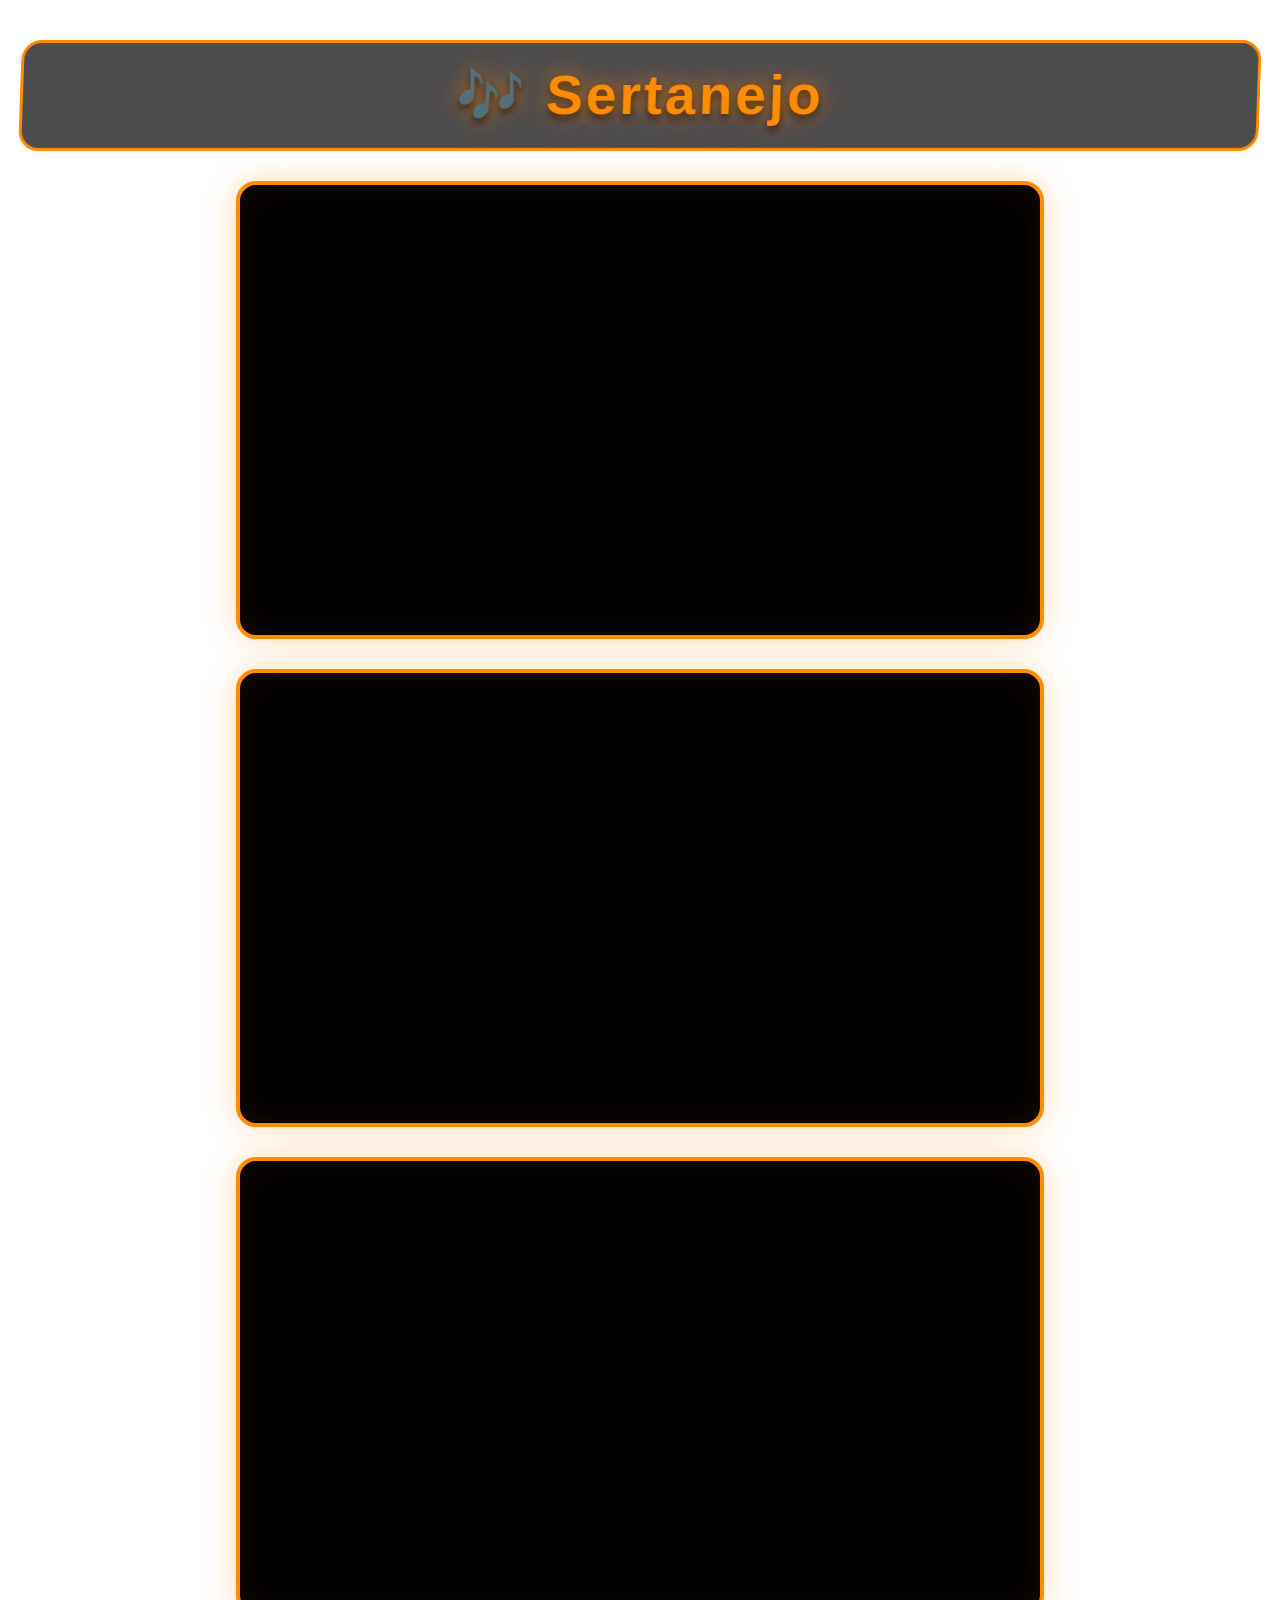
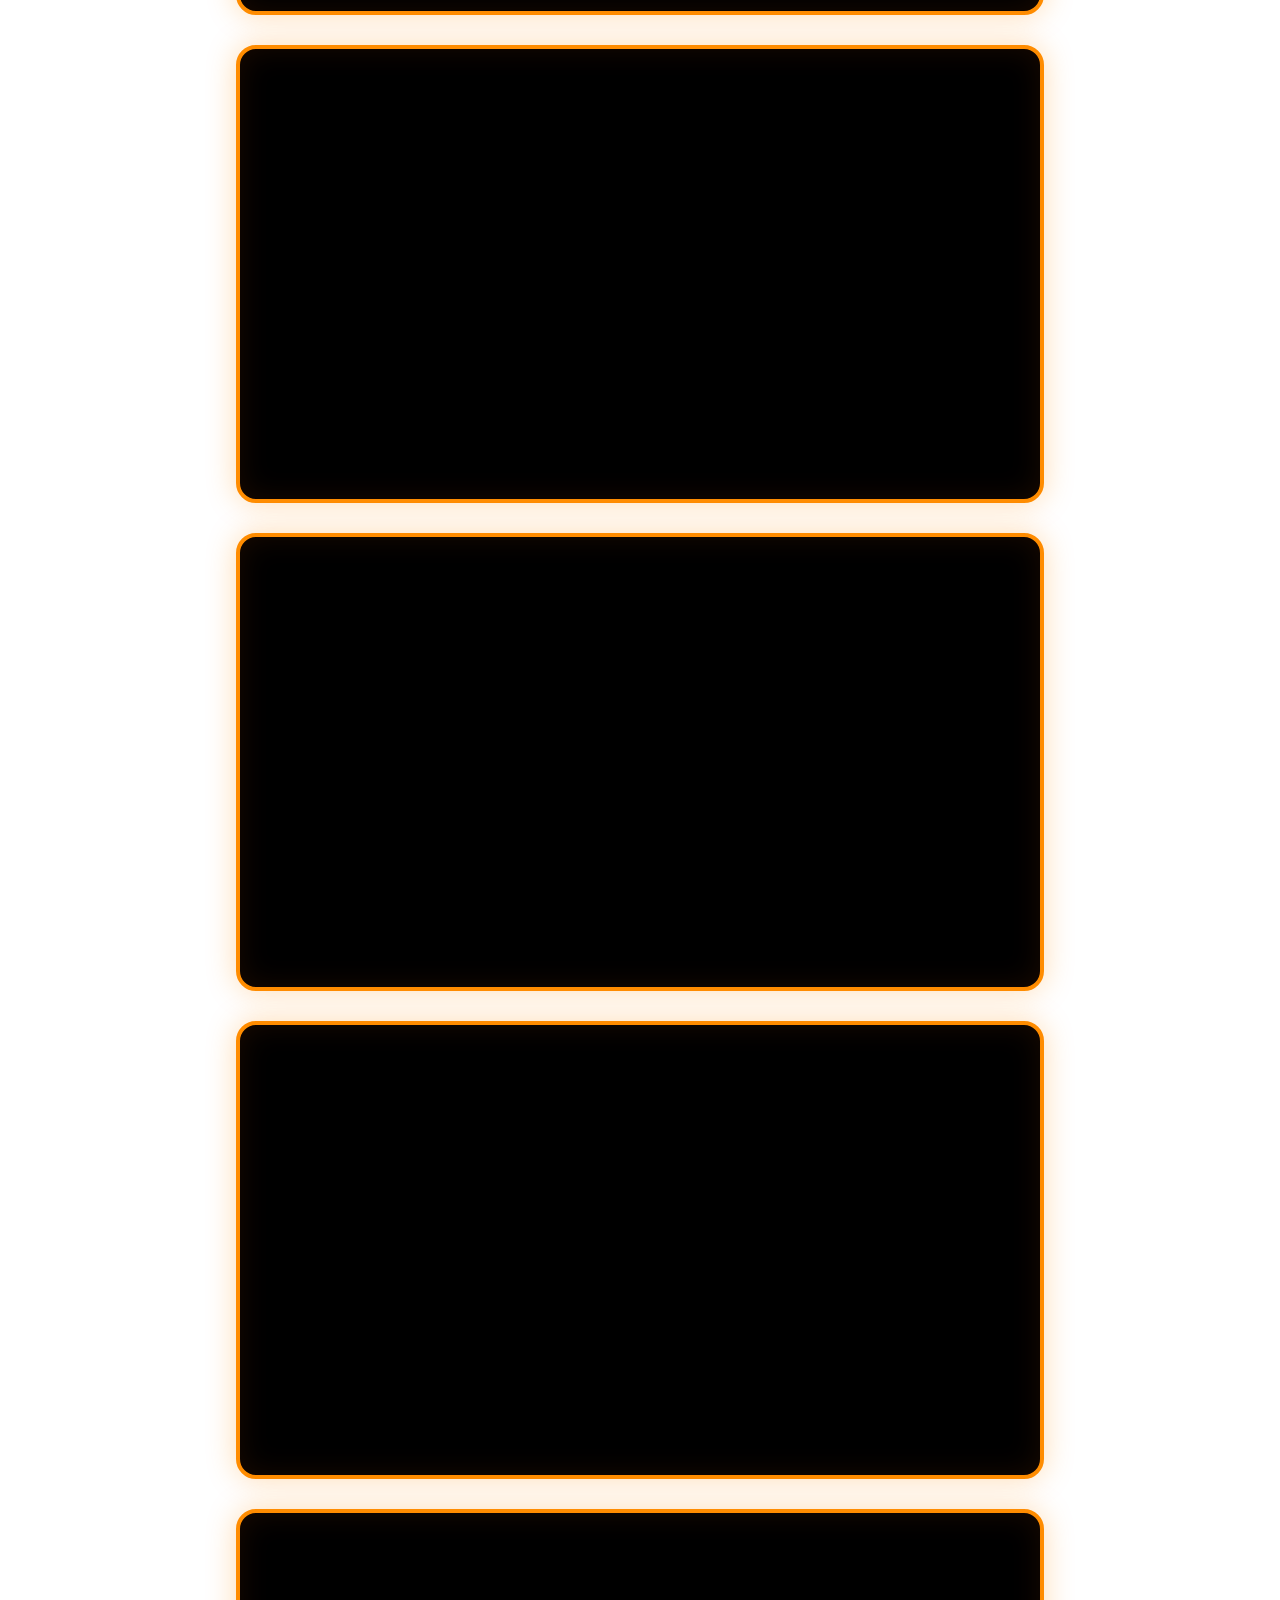
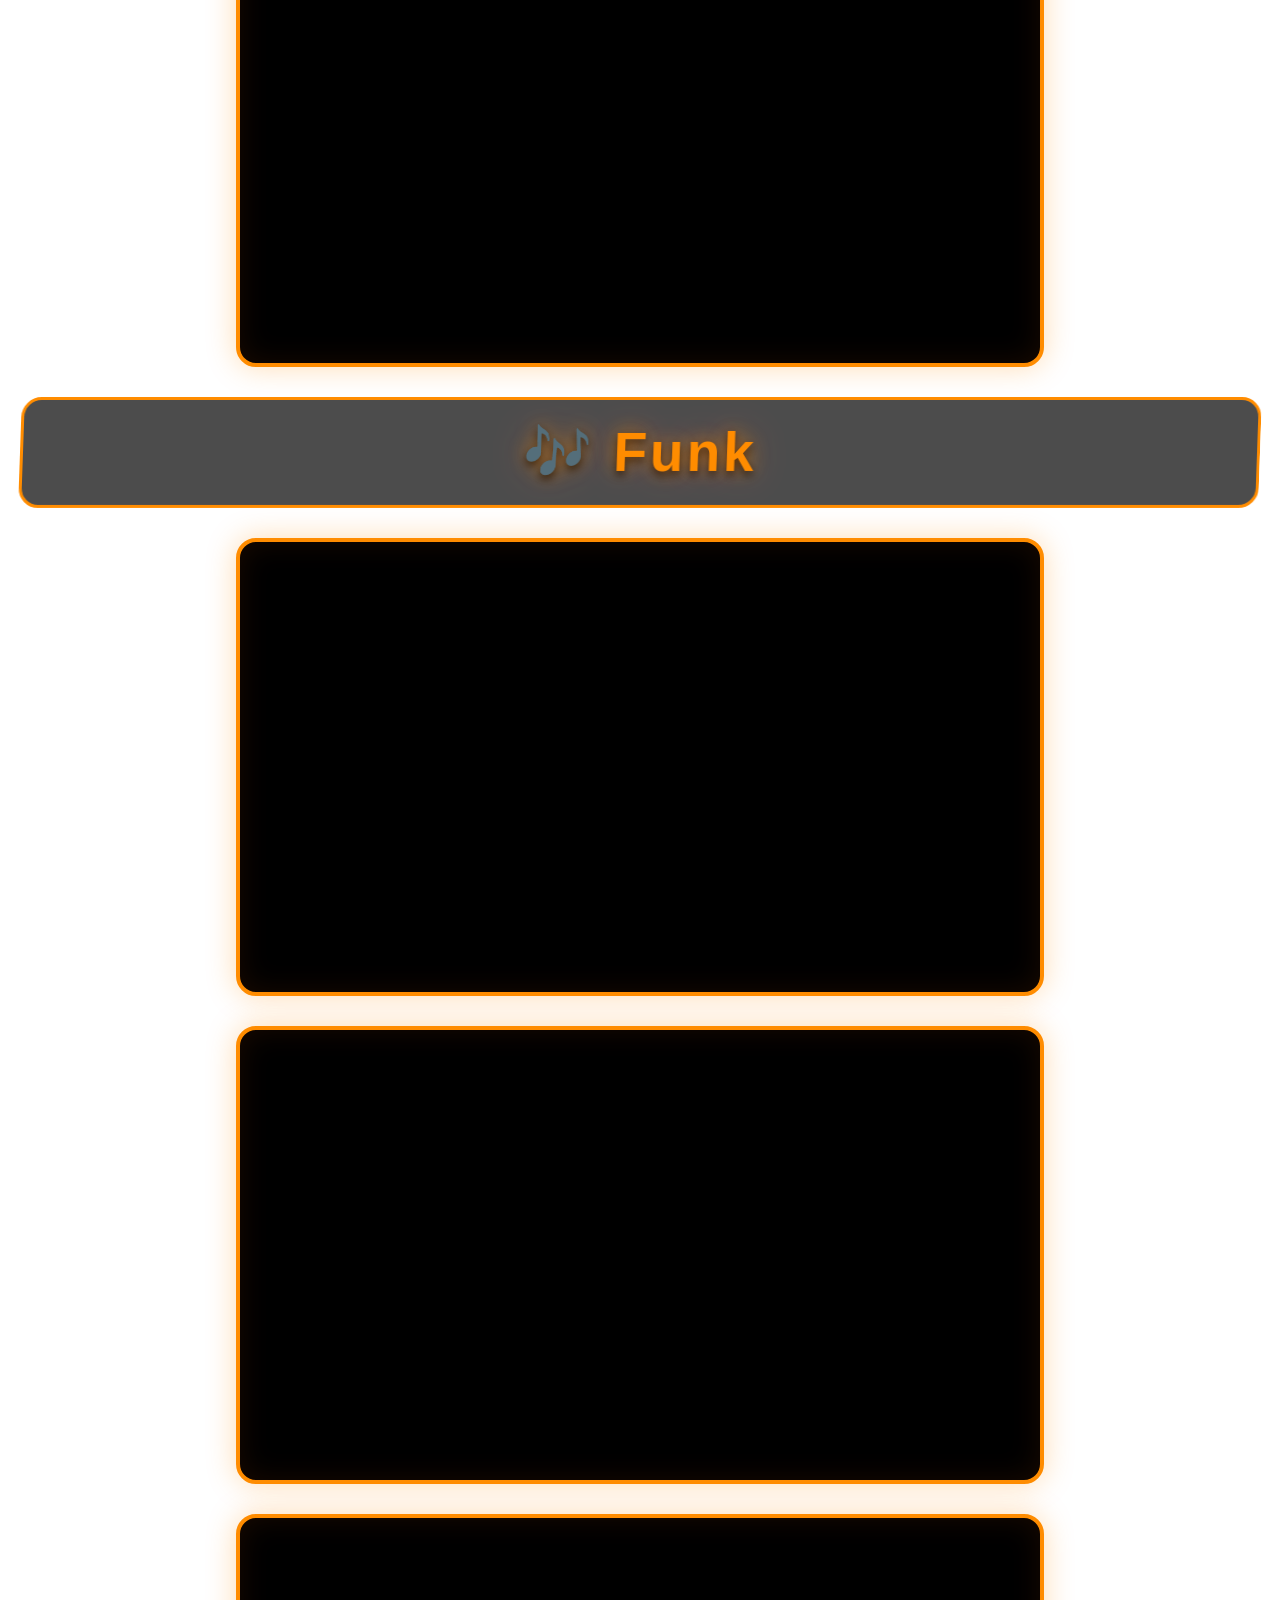
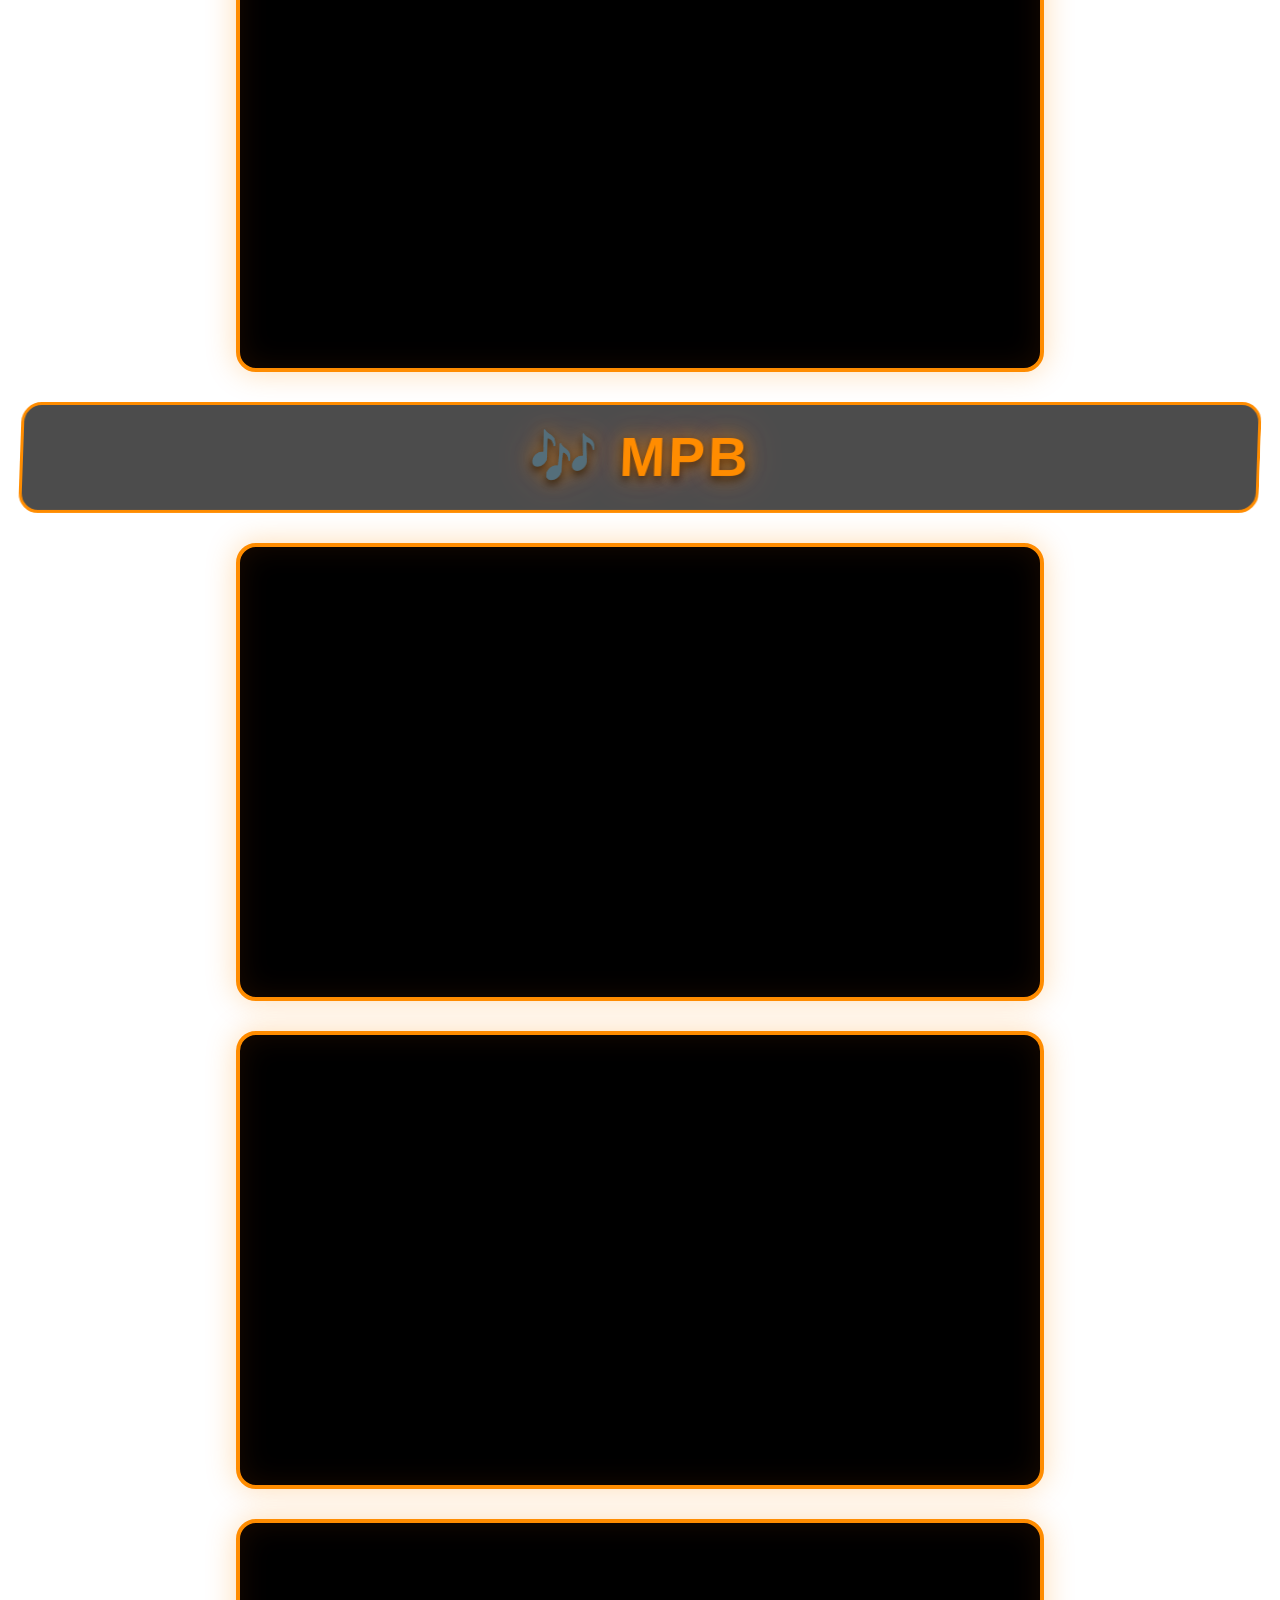
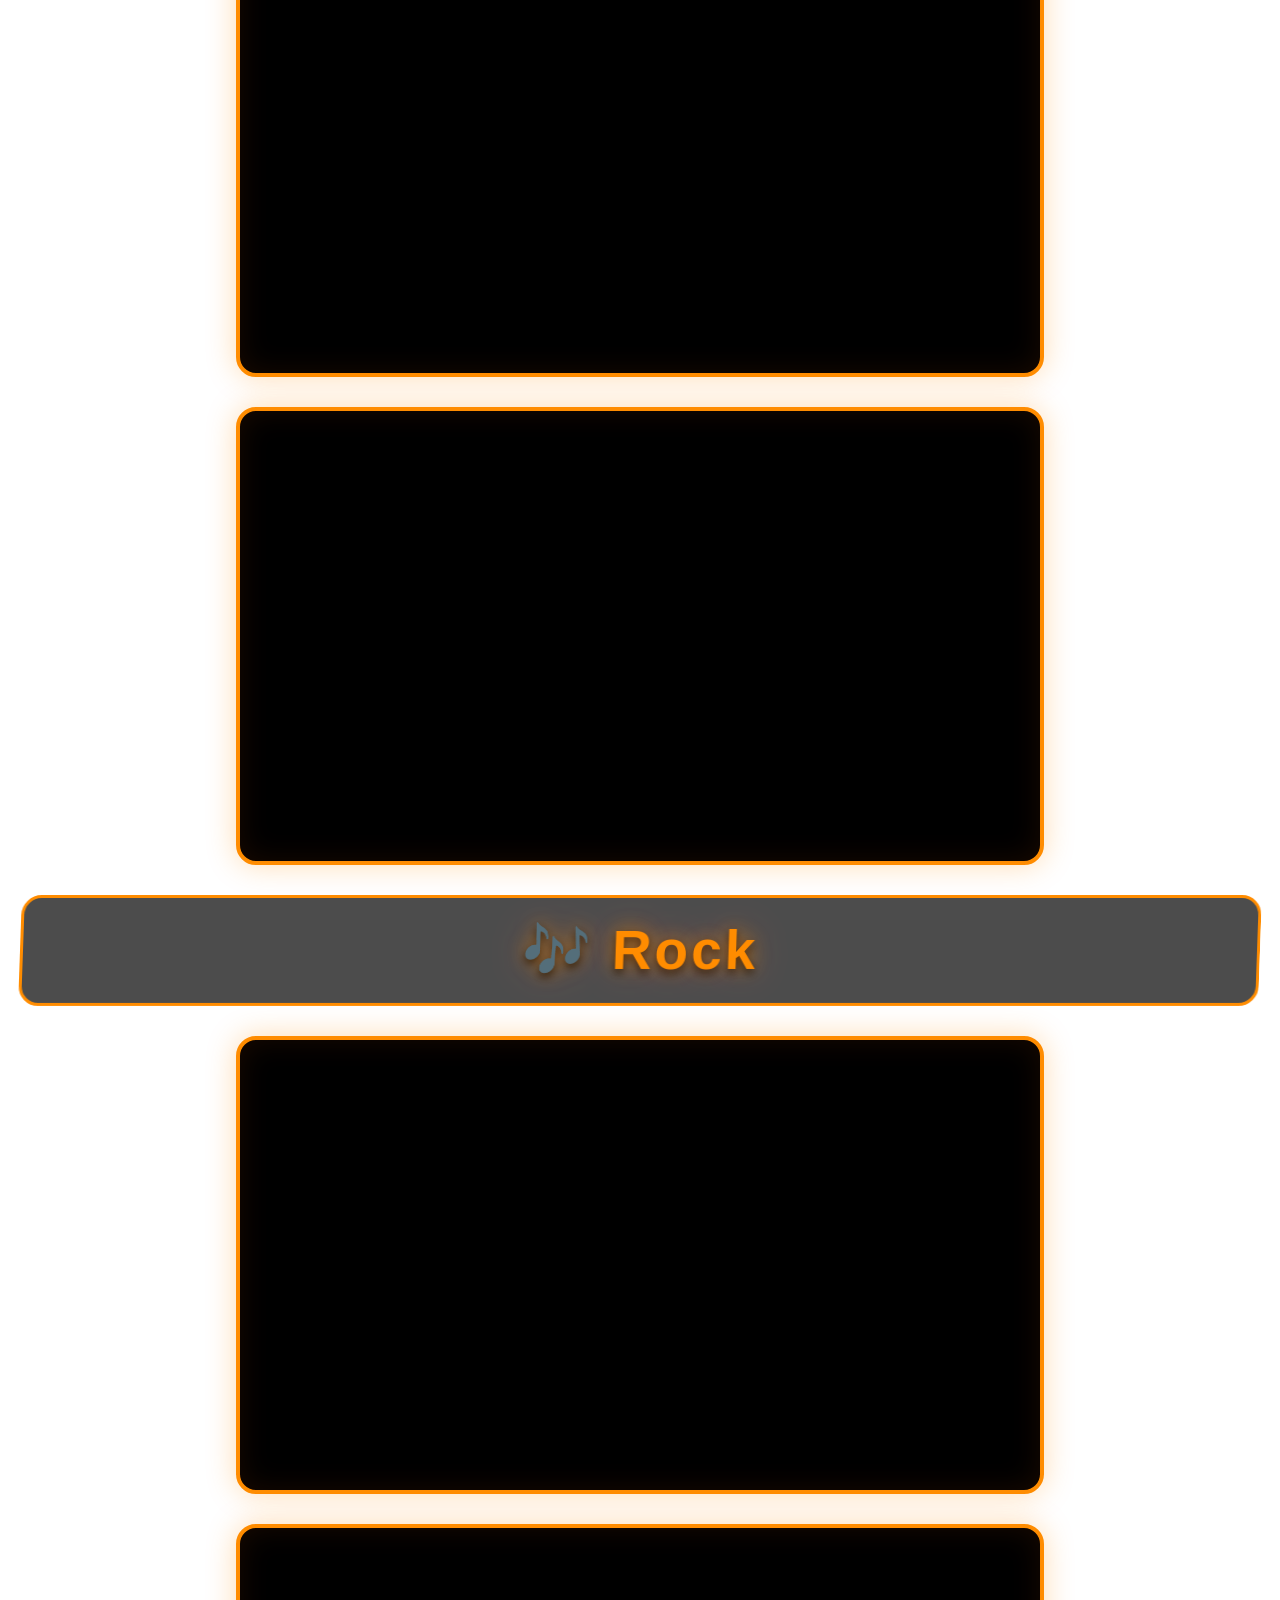
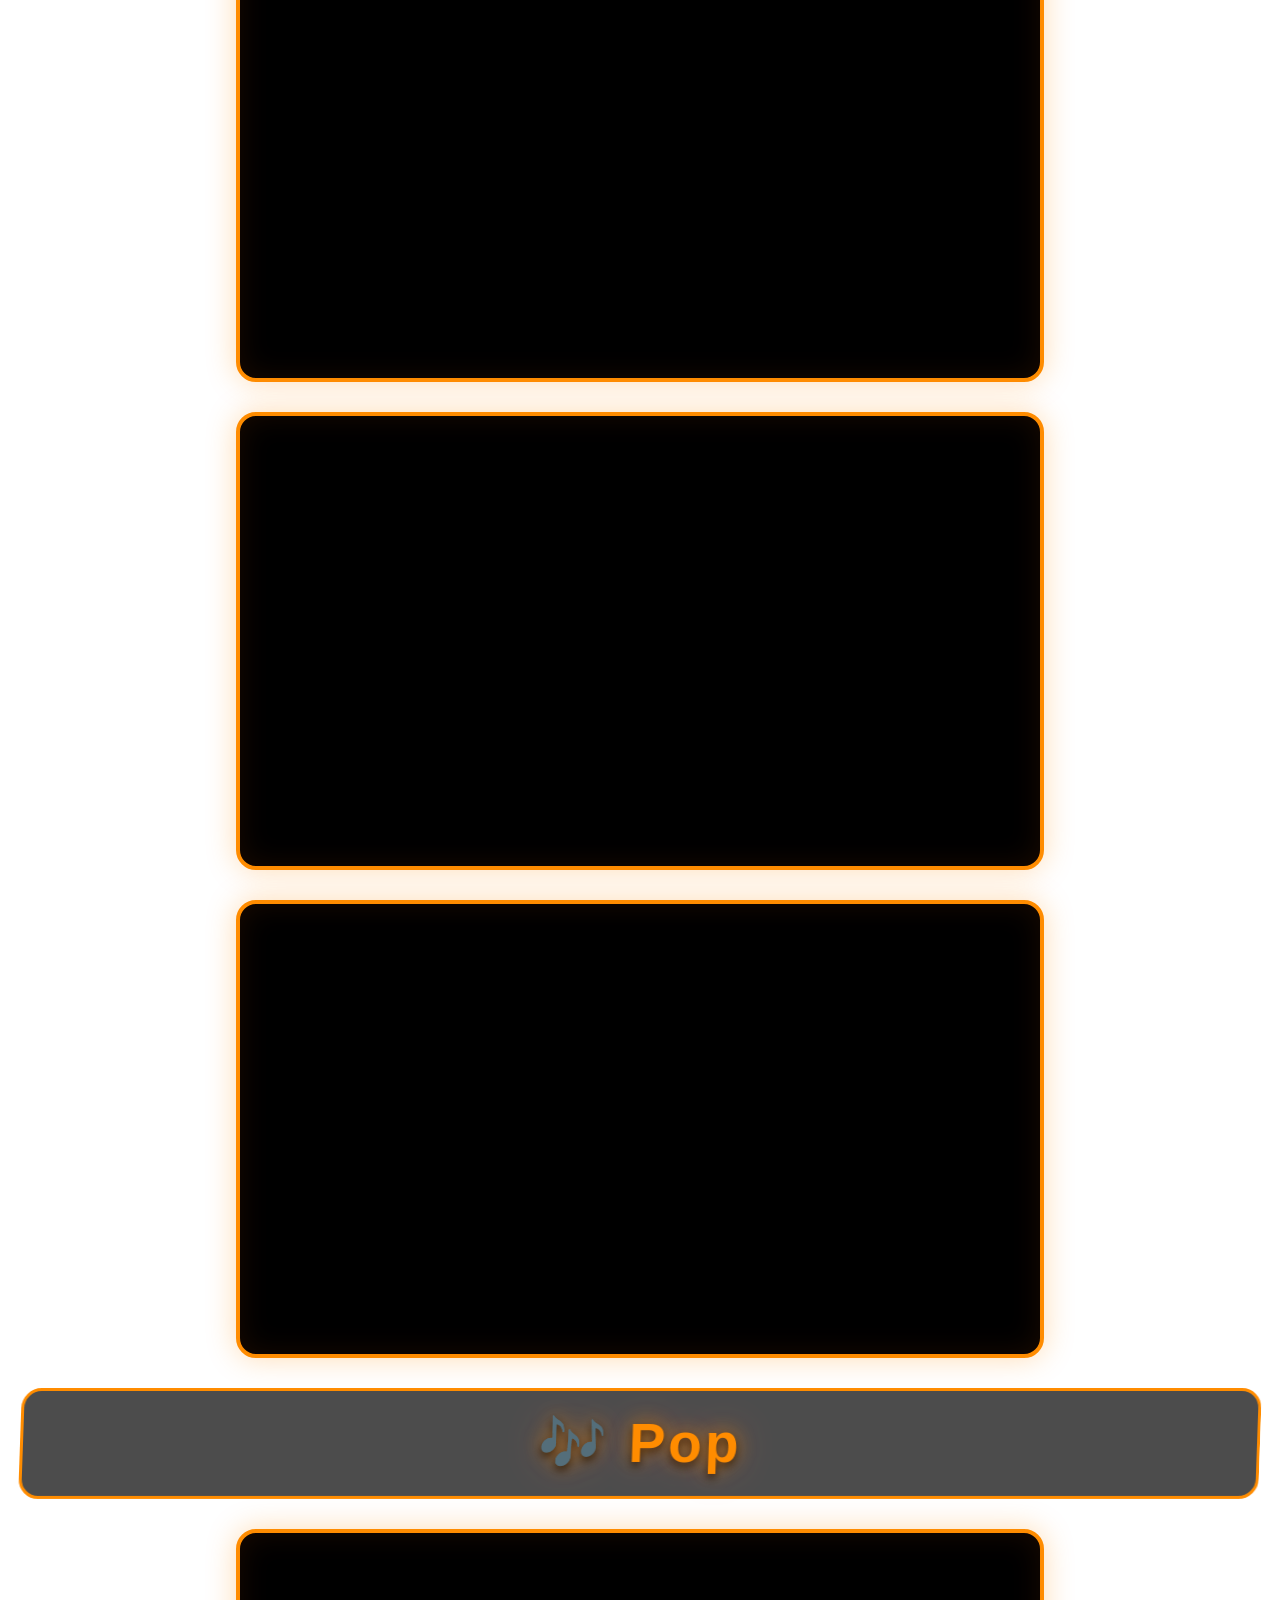
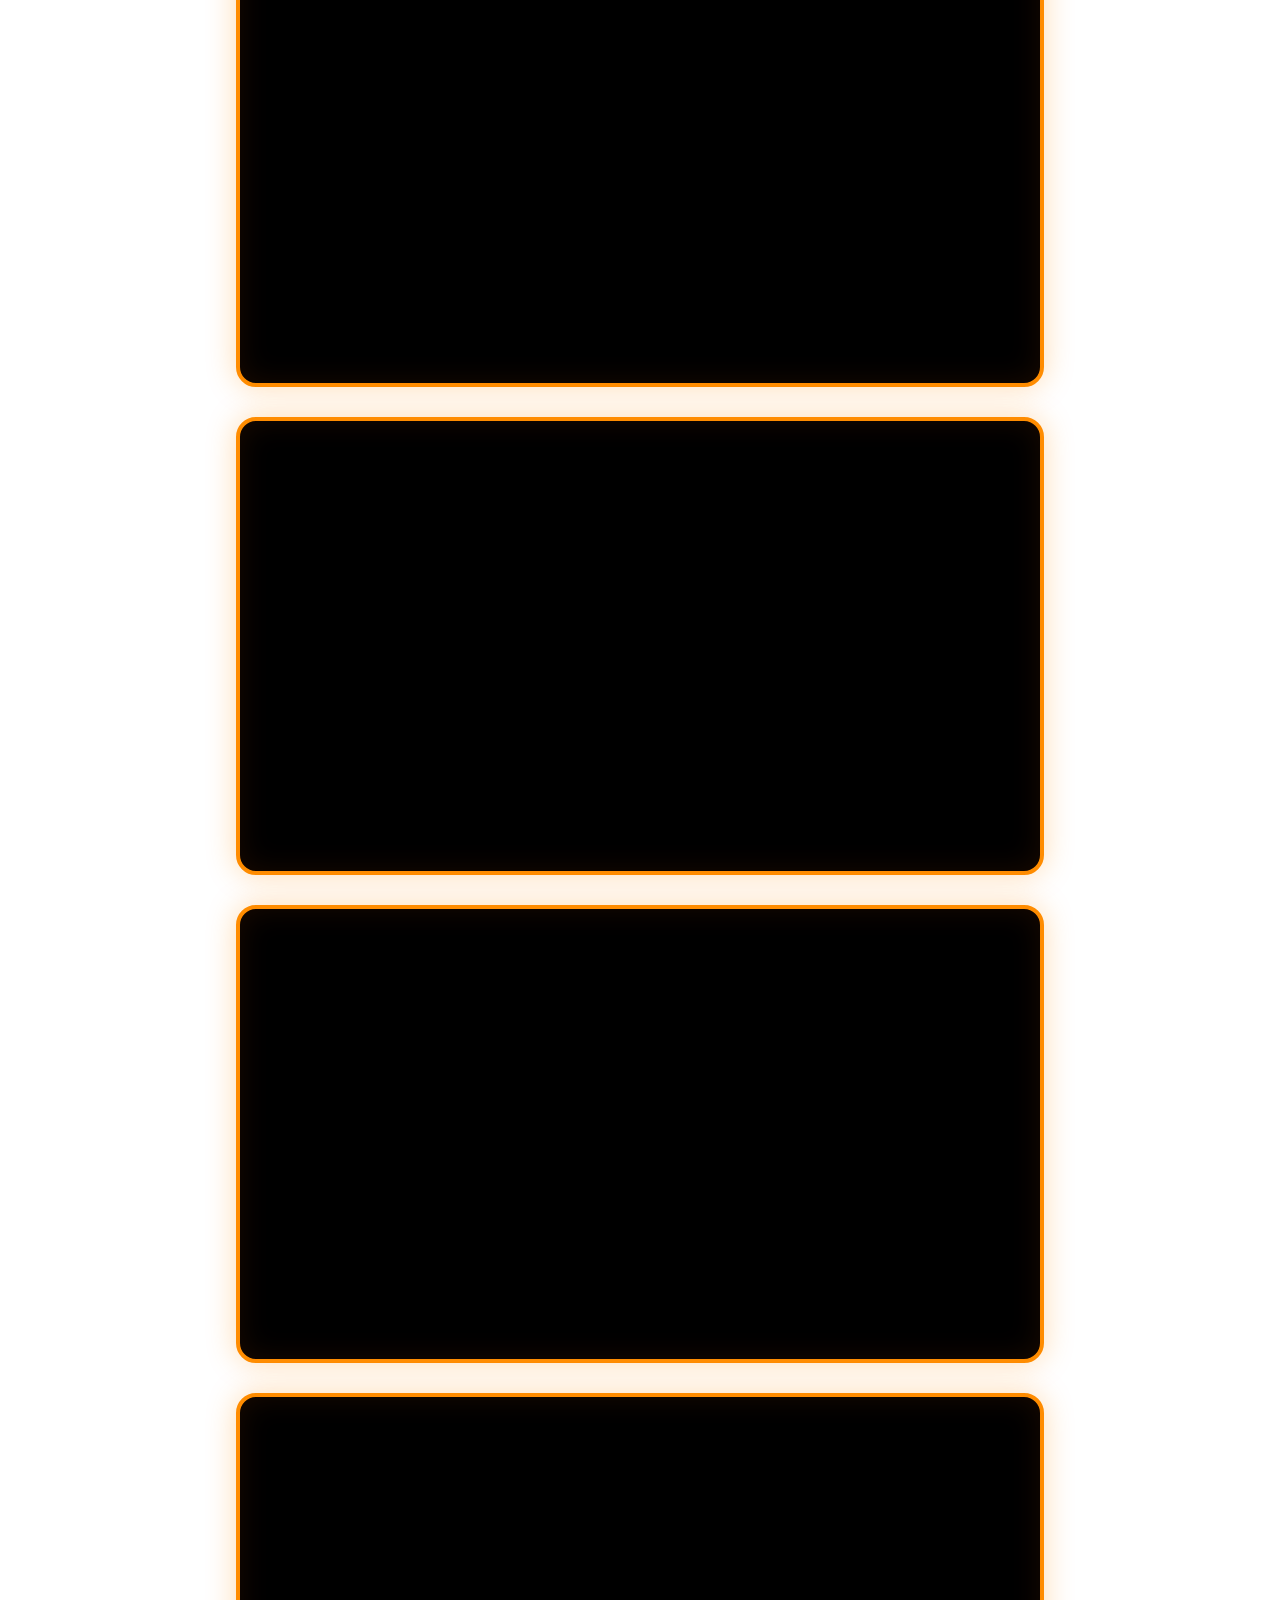
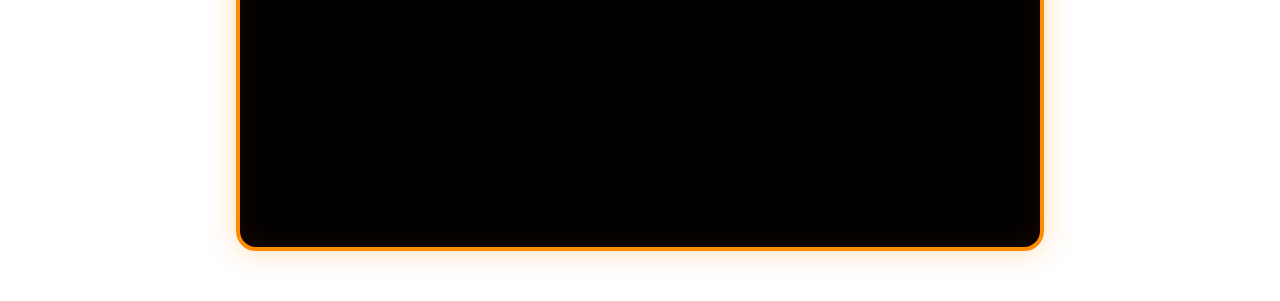
<file: index.html>
<!DOCTYPE html>
<html lang="pt-br">
<head>
    <meta charset="UTF-8">
    <link rel="stylesheet" href="style.css">
    <title>🎵 Playlist da Alexia - Vibe Onça</title>
</head>
<body>
    


    <!-- ===== SERTANEJO ===== -->
    <h1>🎶 Sertanejo</h1>
    
    <iframe src="https://www.youtube.com/embed/H2nExdV6ONY" title="Sonho de Amor" frameborder="0" allow="accelerometer; autoplay; clipboard-write; encrypted-media; gyroscope; picture-in-picture; web-share" allowfullscreen></iframe>

    <iframe src="https://www.youtube.com/embed/JsvOjB_bSlo" title="Eu Te Seguro" frameborder="0" allow="accelerometer; autoplay; clipboard-write; encrypted-media; gyroscope; picture-in-picture; web-share" allowfullscreen></iframe>

    <iframe src="https://www.youtube.com/embed/LpC1m0175BQ" title="Planos Impossíveis" frameborder="0" allow="accelerometer; autoplay; clipboard-write; encrypted-media; gyroscope; picture-in-picture; web-share" allowfullscreen></iframe>

    <iframe src="https://www.youtube.com/embed/XWDwUuwLV2M" title="A Hora É Agora" frameborder="0" allow="accelerometer; autoplay; clipboard-write; encrypted-media; gyroscope; picture-in-picture; web-share" allowfullscreen></iframe>

    <iframe src="https://www.youtube.com/embed/9Et53l5l-FE" title="Chá de Casa Nova" frameborder="0" allow="accelerometer; autoplay; clipboard-write; encrypted-media; gyroscope; picture-in-picture; web-share" allowfullscreen></iframe>

    <iframe src="https://www.youtube.com/embed/nSqnEiXz75M" title="Metade Da Estrada" frameborder="0" allow="accelerometer; autoplay; clipboard-write; encrypted-media; gyroscope; picture-in-picture; web-share" allowfullscreen></iframe>

    <iframe src="https://www.youtube.com/embed/oD9izvb3gO0" title="Quase Algo" frameborder="0" allow="accelerometer; autoplay; clipboard-write; encrypted-media; gyroscope; picture-in-picture; web-share" allowfullscreen></iframe>

    <!-- ===== FUNK ===== -->
    <h1>🎶 Funk</h1>

    <iframe src="https://www.youtube.com/embed/dS1T20yO4sc" title="Menos Foco Mais Ansiedade" frameborder="0" allow="accelerometer; autoplay; clipboard-write; encrypted-media; gyroscope; picture-in-picture; web-share" allowfullscreen></iframe>

    <iframe src="https://www.youtube.com/embed/nw_wbKJInk0" title="Rua Sem Saída" frameborder="0" allow="accelerometer; autoplay; clipboard-write; encrypted-media; gyroscope; picture-in-picture; web-share" allowfullscreen></iframe>

    <iframe src="https://www.youtube.com/embed/qyilKu7lZTE" title="Mente Barulhenta" frameborder="0" allow="accelerometer; autoplay; clipboard-write; encrypted-media; gyroscope; picture-in-picture; web-share" allowfullscreen></iframe>

    <!-- ===== MPB ===== -->
    <h1>🎶 MPB</h1>

    <iframe src="https://www.youtube.com/embed/jz6duWL_sbE" title="Me Chamando de Paixão" frameborder="0" allow="accelerometer; autoplay; clipboard-write; encrypted-media; gyroscope; picture-in-picture; web-share" allowfullscreen></iframe>

    <iframe src="https://www.youtube.com/embed/2CPHbEIC6EM" title="Amor I Love You" frameborder="0" allow="accelerometer; autoplay; clipboard-write; encrypted-media; gyroscope; picture-in-picture; web-share" allowfullscreen></iframe>

    <iframe src="https://www.youtube.com/embed/b59_Ry2AGtU" title="Era Óbvio" frameborder="0" allow="accelerometer; autoplay; clipboard-write; encrypted-media; gyroscope; picture-in-picture; web-share" allowfullscreen></iframe>

    <iframe src="https://www.youtube.com/embed/XUPqzpEw06Y" title="Levo Comigo" frameborder="0" allow="accelerometer; autoplay; clipboard-write; encrypted-media; gyroscope; picture-in-picture; web-share" allowfullscreen></iframe>

    <!-- ===== ROCK ===== -->
    <h1>🎶 Rock</h1>

    <iframe src="https://www.youtube.com/embed/0dLX40UMUKo" title="Céu Azul" frameborder="0" allow="accelerometer; autoplay; clipboard-write; encrypted-media; gyroscope; picture-in-picture; web-share" allowfullscreen></iframe>

    <iframe src="https://www.youtube.com/embed/FvUdL2vxeZA" title="Como Eu Quero" frameborder="0" allow="accelerometer; autoplay; clipboard-write; encrypted-media; gyroscope; picture-in-picture; web-share" allowfullscreen></iframe>

    <iframe src="https://www.youtube.com/embed/iyJDuJggiEM" title="Velha Infância" frameborder="0" allow="accelerometer; autoplay; clipboard-write; encrypted-media; gyroscope; picture-in-picture; web-share" allowfullscreen></iframe>

    <iframe src="https://www.youtube.com/embed/hDqZLbxpNH0" title="Tu Mandas No Meu Coração" frameborder="0" allow="accelerometer; autoplay; clipboard-write; encrypted-media; gyroscope; picture-in-picture; web-share" allowfullscreen></iframe>

    <!-- ===== POP ===== -->
    <h1>🎶 Pop</h1>

    <iframe src="https://www.youtube.com/embed/JMpypbtrcCg" title="Bad Religion" frameborder="0" allow="accelerometer; autoplay; clipboard-write; encrypted-media; gyroscope; picture-in-picture; web-share" allowfullscreen></iframe>

    <iframe src="https://www.youtube.com/embed/pKFd12id5oQ" title="Always" frameborder="0" allow="accelerometer; autoplay; clipboard-write; encrypted-media; gyroscope; picture-in-picture; web-share" allowfullscreen></iframe>

    <iframe src="https://www.youtube.com/embed/BewrUtHF2Zc" title="Legendary Lovers" frameborder="0" allow="accelerometer; autoplay; clipboard-write; encrypted-media; gyroscope; picture-in-picture; web-share" allowfullscreen></iframe>

    <iframe src="https://www.youtube.com/embed/xua1aWzCRZM" title="The Last Day" frameborder="0" allow="accelerometer; autoplay; clipboard-write; encrypted-media; gyroscope; picture-in-picture; web-share" allowfullscreen></iframe>

</body>
</html>
</file>
<file: style.css>
/* ========================================
   🐆 VIBE ONÇA - Fundo com Imagem
   Site da Alexia - Playlist Musical
   ======================================== */

/* ---------- FUNDO COM A IMAGEM DA ONÇA ---------- */
body {
    background-image: url('https://i.pinimg.com/originals/8c/c6/93/8cc6931511747deca7f252e4e78a1db7.png');
    background-size: cover;
    background-position: center;
    background-attachment: fixed;
    background-repeat: no-repeat;
    font-family: 'Arial Black', Impact, sans-serif;
    padding: 20px;
    min-height: 100vh;
    margin: 0;
}

/* ---------- ONÇAS DOS CANTOS ---------- */
.onca-esquerda {
    position: fixed;
    left: 15px;
    top: 50%;
    transform: translateY(-50%);
    font-size: 120px;
    z-index: 100;
    animation: pulse-onca 2.5s ease-in-out infinite;
    filter: drop-shadow(0 0 20px rgba(255, 140, 0, 0.3));
}

.onca-direita {
    position: fixed;
    right: 15px;
    top: 50%;
    transform: translateY(-50%);
    font-size: 120px;
    z-index: 100;
    animation: pulse-onca 2.5s ease-in-out infinite;
    animation-delay: 0.8s;
    filter: drop-shadow(0 0 20px rgba(255, 140, 0, 0.3));
}

/* Animação: a onça "respira" e se mexe */
@keyframes pulse-onca {
    0% { 
        transform: translateY(-50%) scale(1) rotate(0deg); 
    }
    50% { 
        transform: translateY(-50%) scale(1.1) rotate(3deg); 
    }
    100% { 
        transform: translateY(-50%) scale(1) rotate(0deg); 
    }
}

/* ---------- TÍTULOS ---------- */
h1 {
    color: #ff8c00;
    font-size: 55px;
    text-align: center;
    font-family: 'Arial Black', Impact, sans-serif;
    text-shadow: 
        0 0 20px rgba(255, 140, 0, 0.6),
        0 0 40px rgba(255, 100, 0, 0.3),
        0 4px 8px rgba(0, 0, 0, 0.8);
    background: rgba(0, 0, 0, 0.7);
    padding: 20px 30px;
    border-radius: 20px;
    border: 3px solid #ff8c00;
    margin: 20px 0;
    letter-spacing: 3px;
    transform: skew(-2deg);
    backdrop-filter: blur(5px);
}

/* ---------- VÍDEOS ---------- */
iframe {
    display: block;
    margin: 30px auto;
    width: 800px;
    height: 450px;
    border-radius: 20px;
    border: 4px solid #ff8c00;
    box-shadow: 
        0 0 30px rgba(255, 140, 0, 0.3),
        inset 0 0 30px rgba(255, 100, 0, 0.1);
    background-color: #000;
}

iframe:hover {
    transform: scale(1.03) rotate(-1deg);
    box-shadow: 0 0 60px rgba(255, 140, 0, 0.6);
    transition: 0.4s ease;
}

/* ---------- AJUSTES PARA CELULAR ---------- */
@media (max-width: 850px) {
    iframe {
        width: 95%;
        height: auto;
        aspect-ratio: 16/9;
    }
    
    h1 {
        font-size: 35px;
        padding: 15px;
    }
    
    .onca-esquerda, .onca-direita {
        font-size: 60px;
    }
}
</file>
